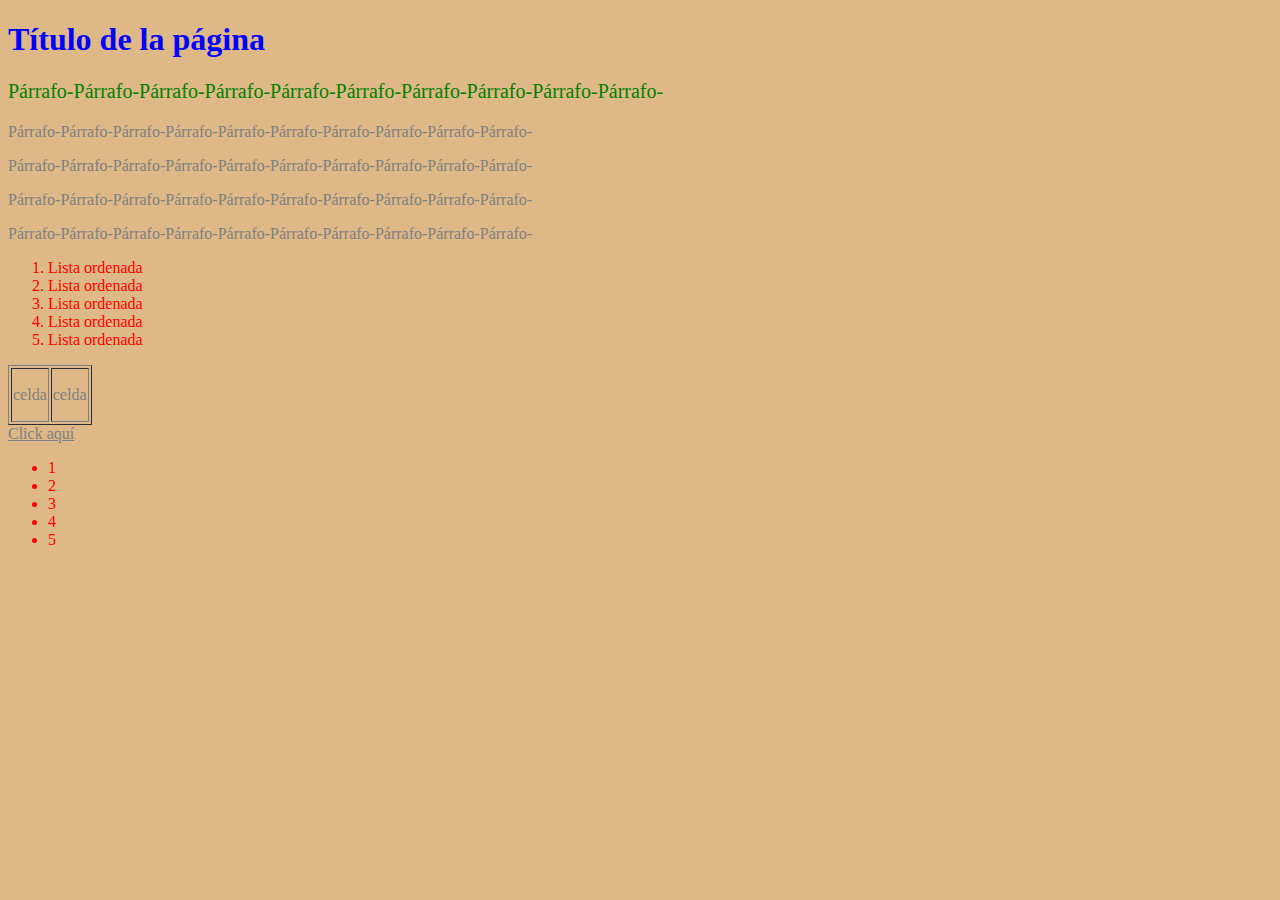
<file: index.html>
<!DOCTYPE html>
<html lang="en">
<head>
    <meta charset="UTF-8">
    <meta name="viewport" content="width=device-width, initial-scale=1.0">
    <title>Document</title>
    <link rel="stylesheet" href="css/styles.css">
</head>
<body>
    <h1 id="titulo">Título de la página</h1>
    <p class="pGreen">Párrafo-Párrafo-Párrafo-Párrafo-Párrafo-Párrafo-Párrafo-Párrafo-Párrafo-Párrafo-</p>
    <p>Párrafo-Párrafo-Párrafo-Párrafo-Párrafo-Párrafo-Párrafo-Párrafo-Párrafo-Párrafo-</p>
    <p>Párrafo-Párrafo-Párrafo-Párrafo-Párrafo-Párrafo-Párrafo-Párrafo-Párrafo-Párrafo-</p>
    <p>Párrafo-Párrafo-Párrafo-Párrafo-Párrafo-Párrafo-Párrafo-Párrafo-Párrafo-Párrafo-</p>
    <p>Párrafo-Párrafo-Párrafo-Párrafo-Párrafo-Párrafo-Párrafo-Párrafo-Párrafo-Párrafo-</p>
    <ol>
        <li>Lista ordenada</li>
        <li>Lista ordenada</li>
        <li>Lista ordenada</li>
        <li>Lista ordenada</li>
        <li>Lista ordenada</li>
    </ol>
    <table border="1">
    
        <td>
            <p>celda</p>
        </td>
        <td>
            <p>celda</p>
        </td>
    </table>
    <a href="#">Click aquí</a>
    <ul>
        <li>1</li>
        <li>2</li>
        <li>3</li>
        <li>4</li>
        <li>5</li>
    </ul>
</body>
</html>
</file>
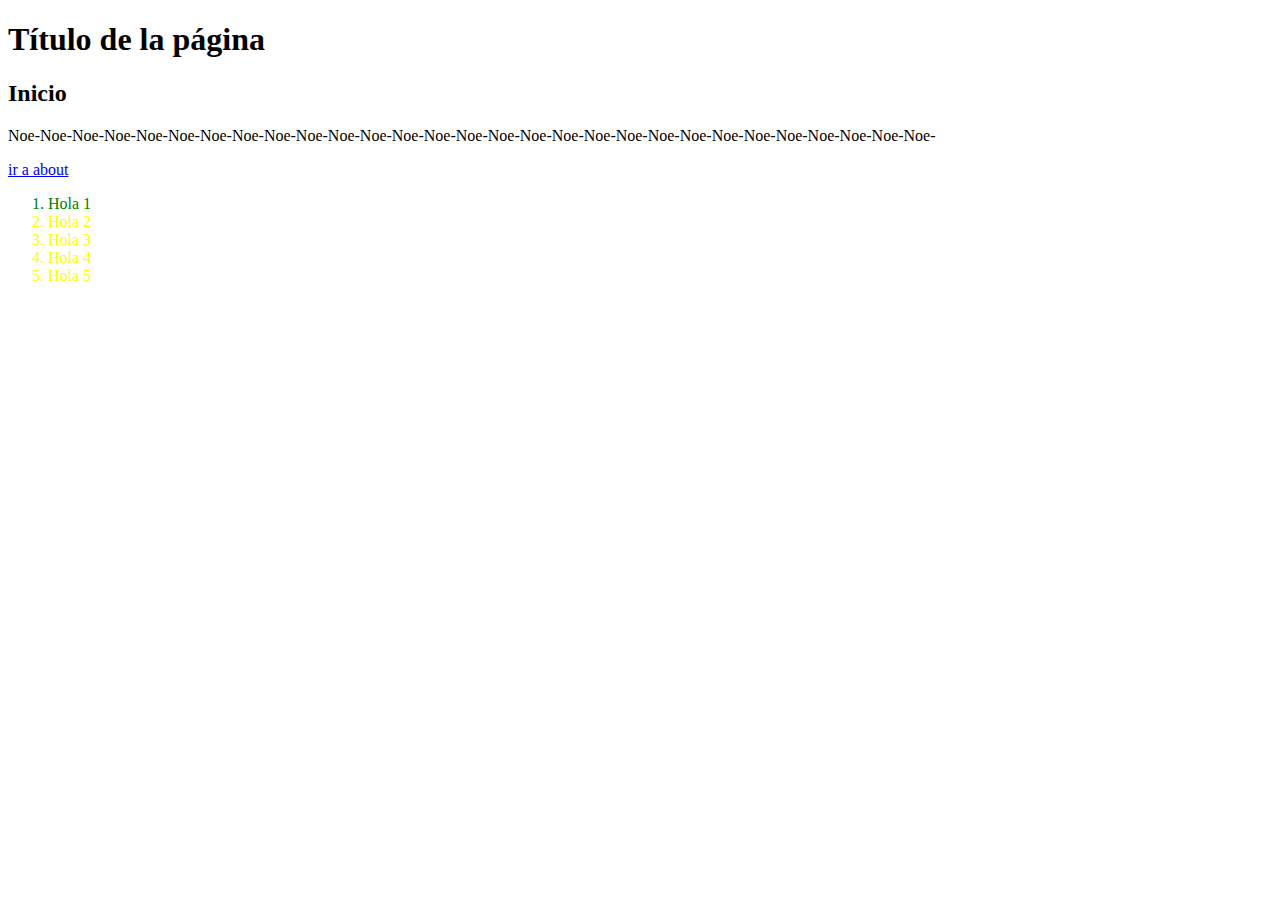
<file: clase1/index.html>
<!DOCTYPE html>
<html lang="en">

<head>
    <meta charset="UTF-8">
    <meta name="viewport" content="width=device-width, initial-scale=1.0">
    <title>Document</title>
    <link rel="stylesheet" href="styles.css">
    <style>
        li {
            color: yellow;
        }
    </style>
</head>

<body>
    <h1>Título de la página</h1>
    <h2>Inicio</h2>
    <p>Noe-Noe-Noe-Noe-Noe-Noe-Noe-Noe-Noe-Noe-Noe-Noe-Noe-Noe-Noe-Noe-Noe-Noe-Noe-Noe-Noe-Noe-Noe-Noe-Noe-Noe-Noe-Noe-Noe-
    </p>
    <a href="about.html">ir a about</a>
    <ol>
        <li style="color: green;">Hola 1</li>
        <li>Hola 2</li>
        <li>Hola 3</li>
        <li>Hola 4</li>
        <li>Hola 5</li>
    </ol>
</body>

</html>
</file>
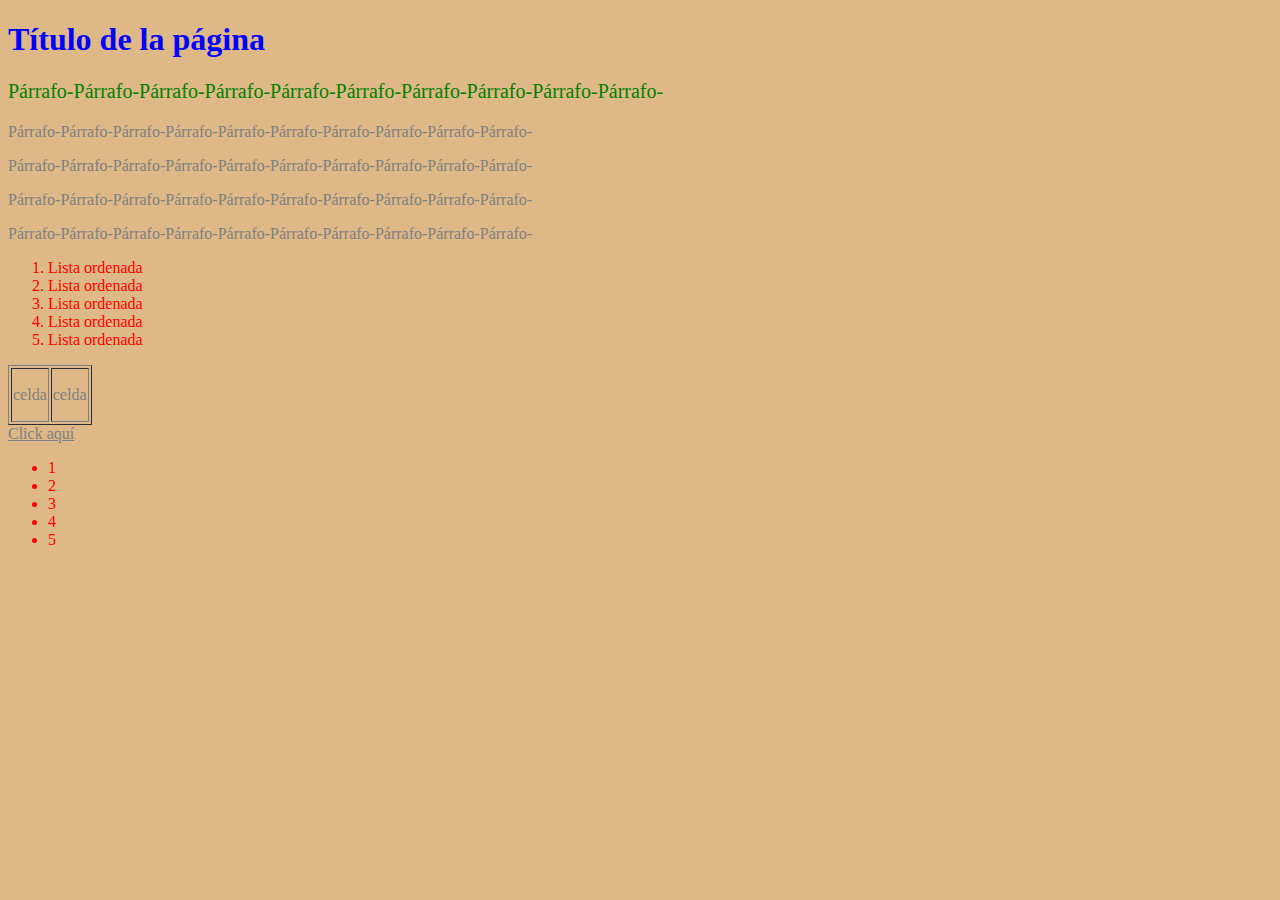
<file: clase_selectores/index.html>
<!DOCTYPE html>
<html lang="en">
<head>
    <meta charset="UTF-8">
    <meta name="viewport" content="width=device-width, initial-scale=1.0">
    <title>Document</title>
    <link rel="stylesheet" href="css/styles.css">
</head>
<body>
    <h1 id="titulo">Título de la página</h1>
    <p class="pGreen">Párrafo-Párrafo-Párrafo-Párrafo-Párrafo-Párrafo-Párrafo-Párrafo-Párrafo-Párrafo-</p>
    <p>Párrafo-Párrafo-Párrafo-Párrafo-Párrafo-Párrafo-Párrafo-Párrafo-Párrafo-Párrafo-</p>
    <p>Párrafo-Párrafo-Párrafo-Párrafo-Párrafo-Párrafo-Párrafo-Párrafo-Párrafo-Párrafo-</p>
    <p>Párrafo-Párrafo-Párrafo-Párrafo-Párrafo-Párrafo-Párrafo-Párrafo-Párrafo-Párrafo-</p>
    <p>Párrafo-Párrafo-Párrafo-Párrafo-Párrafo-Párrafo-Párrafo-Párrafo-Párrafo-Párrafo-</p>
    <ol>
        <li>Lista ordenada</li>
        <li>Lista ordenada</li>
        <li>Lista ordenada</li>
        <li>Lista ordenada</li>
        <li>Lista ordenada</li>
    </ol>
    <table border="1">
    
        <td>
            <p>celda</p>
        </td>
        <td>
            <p>celda</p>
        </td>
    </table>
    <a href="#">Click aquí</a>
    <ul>
        <li>1</li>
        <li>2</li>
        <li>3</li>
        <li>4</li>
        <li>5</li>
    </ul>
</body>
</html>
</file>
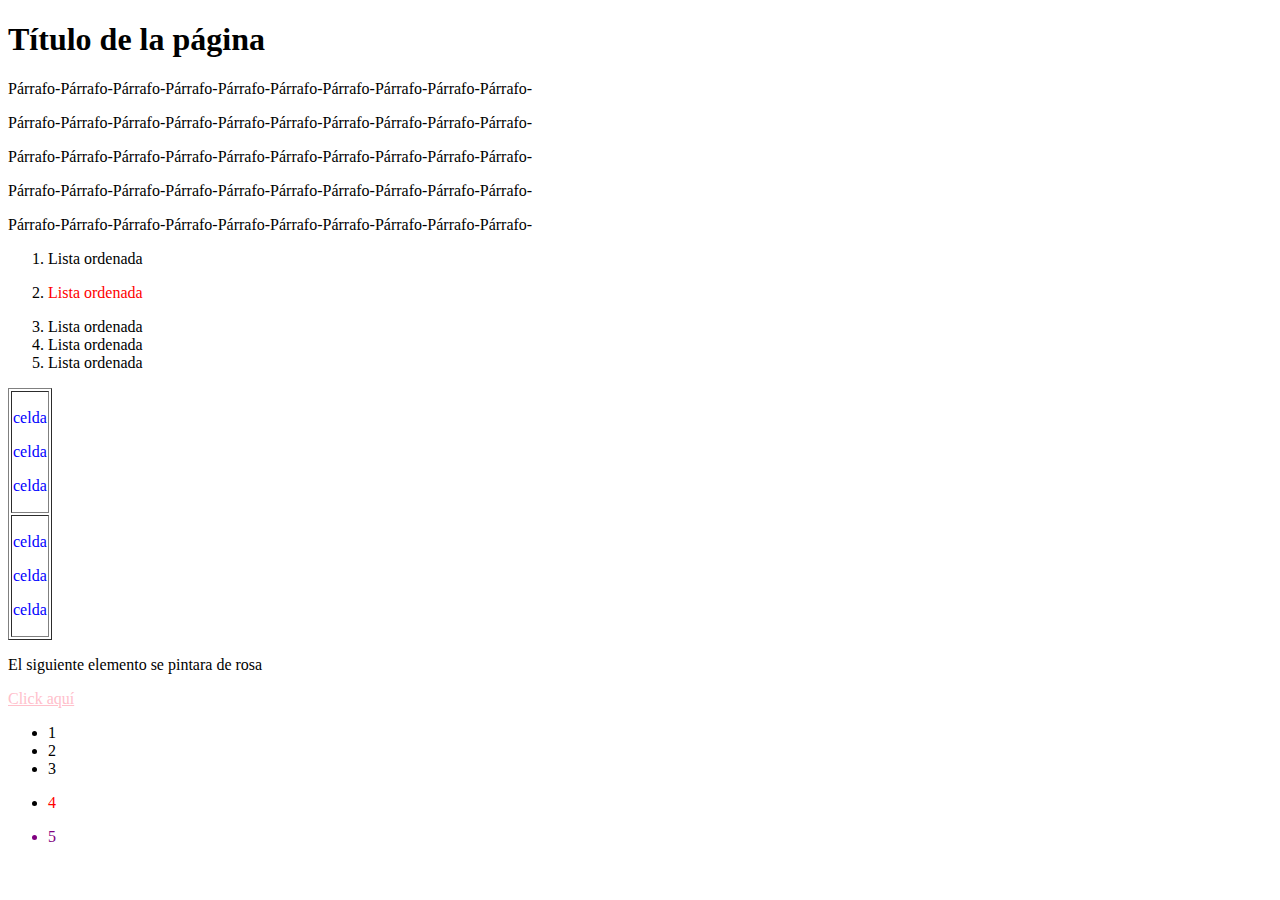
<file: clase_selectores_compuestos/index.html>
<!DOCTYPE html>
<html lang="en">
<head>
    <meta charset="UTF-8">
    <meta name="viewport" content="width=device-width, initial-scale=1.0">
    <title>Document</title>
    <link rel="stylesheet" href="css/styles.css">
</head>
<body>
    <h1>Título de la página</h1>
    <p>Párrafo-Párrafo-Párrafo-Párrafo-Párrafo-Párrafo-Párrafo-Párrafo-Párrafo-Párrafo-</p>
    <p>Párrafo-Párrafo-Párrafo-Párrafo-Párrafo-Párrafo-Párrafo-Párrafo-Párrafo-Párrafo-</p>
    <p>Párrafo-Párrafo-Párrafo-Párrafo-Párrafo-Párrafo-Párrafo-Párrafo-Párrafo-Párrafo-</p>
    <p>Párrafo-Párrafo-Párrafo-Párrafo-Párrafo-Párrafo-Párrafo-Párrafo-Párrafo-Párrafo-</p>
    <p>Párrafo-Párrafo-Párrafo-Párrafo-Párrafo-Párrafo-Párrafo-Párrafo-Párrafo-Párrafo-</p>
    <ol>
        <li>Lista ordenada</li>
        <li>
            <p>Lista ordenada</p>
        </li>
        <li>Lista ordenada</li>
        <li>Lista ordenada</li>
        <li>Lista ordenada</li>
    </ol>
    <table border="1">
        <tr>
            <td>
                <p>celda</p>
                <p>celda</p>
                <p>celda</p>
            </td>
        </tr>
         <tr>   
             <td>
            <p>celda</p>
            <p>celda</p>
            <p>celda</p>
            </td>
        </tr>
    </table>
    <p>El siguiente elemento se pintara de rosa</p>
    <a href="#">Click aquí</a>
    <ul>
        <li>1</li>
        <li>2</li>
        <li>3</li>
        <li id="especial">
            <p>4</p>
        </li>
        <li>5</li>
    </ul>
</body>
</html>
</file>
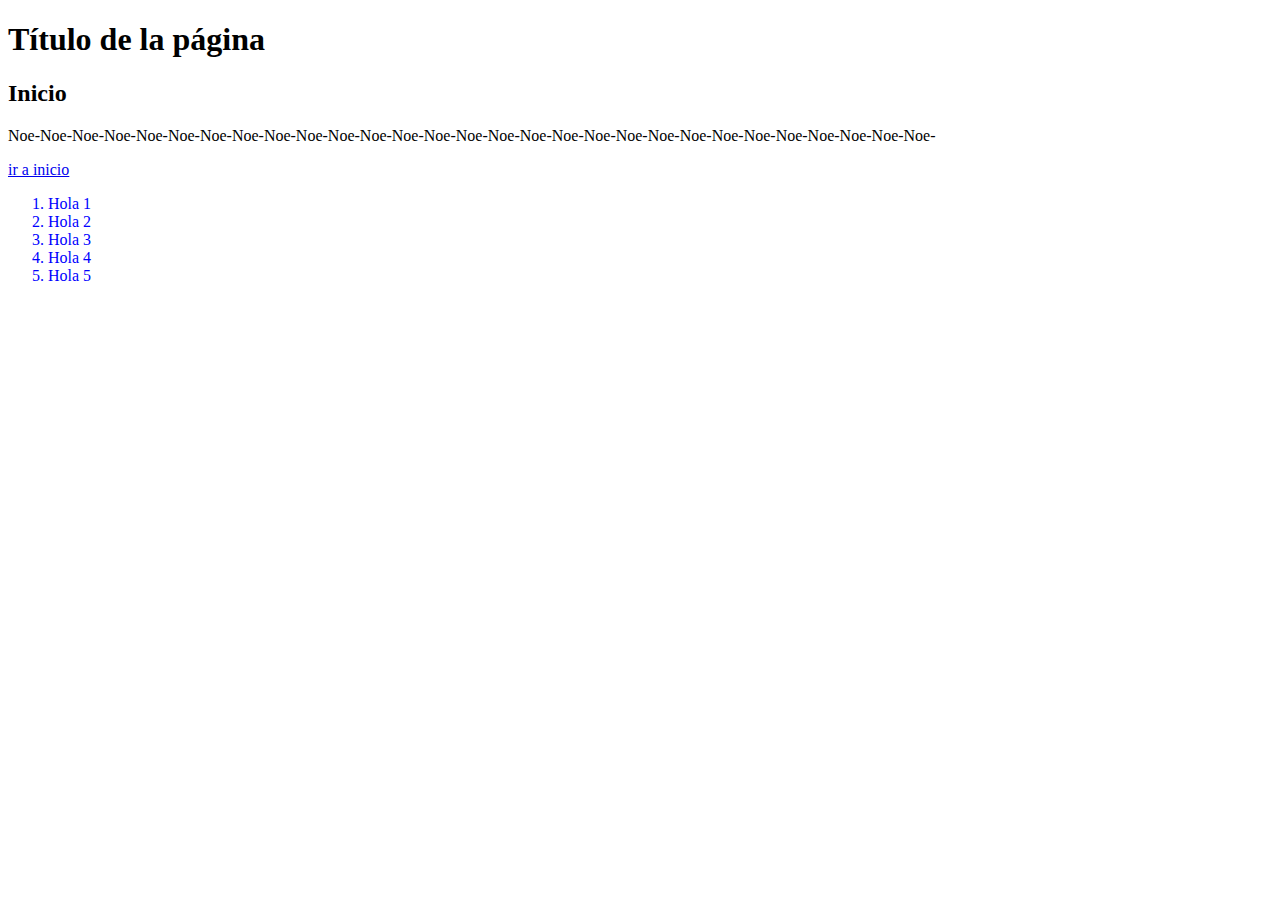
<file: clase1/about.html>
<!DOCTYPE html>
<html lang="en">

<head>
    <meta charset="UTF-8">
    <meta name="viewport" content="width=device-width, initial-scale=1.0">
    <title>Document</title>
    <link rel="stylesheet" href="styles.css">
</head>

<body>
    <h1>Título de la página</h1>
    <h2>Inicio</h2>
    <p>Noe-Noe-Noe-Noe-Noe-Noe-Noe-Noe-Noe-Noe-Noe-Noe-Noe-Noe-Noe-Noe-Noe-Noe-Noe-Noe-Noe-Noe-Noe-Noe-Noe-Noe-Noe-Noe-Noe-
    </p>
    <a href="index.html">ir a inicio</a>
    <ol>
        <li>Hola 1</li>
        <li>Hola 2</li>
        <li>Hola 3</li>
        <li>Hola 4</li>
        <li>Hola 5</li>
    </ol>
</body>

</html>
</file>
<file: css/styles.css>
/*Selector de id*/
#titulo{
    color: blue;
}

/*Selector universal*/
*{
    color: gray;
}

/*Selector de clase*/
.pGreen{
    color: green;
    font-size: 20px;
}

/*Selector de elemento*/
body{
    background-color: burlywood;
}

/*Selector de elementos*/
table, li{
    color: red;
    font-size: 16px;
}
</file>
<file: clase1/styles.css>
li{
    color: blue;
}
/*color de texto para los li*/
</file>
<file: clase_selectores/css/styles.css>
/*Selector de id*/
#titulo{
    color: blue;
}

/*Selector universal*/
*{
    color: gray;
}

/*Selector de clase*/
.pGreen{
    color: green;
    font-size: 20px;
}

/*Selector de elemento*/
body{
    background-color: burlywood;
}

/*Selector de elementos*/
table, li{
    color: red;
    font-size: 16px;
}
</file>
<file: clase_selectores_compuestos/css/styles.css>
/*Selector descendiente*/
table p{
    color: blue;
}

/*Selector de hijos*/
li>p{
    color: red;
}

/*Selector adyacente*/
p+a{
    color: pink;
}

/*Selector de hermanos*/
#especial~li{
    color: purple;
}
</file>
